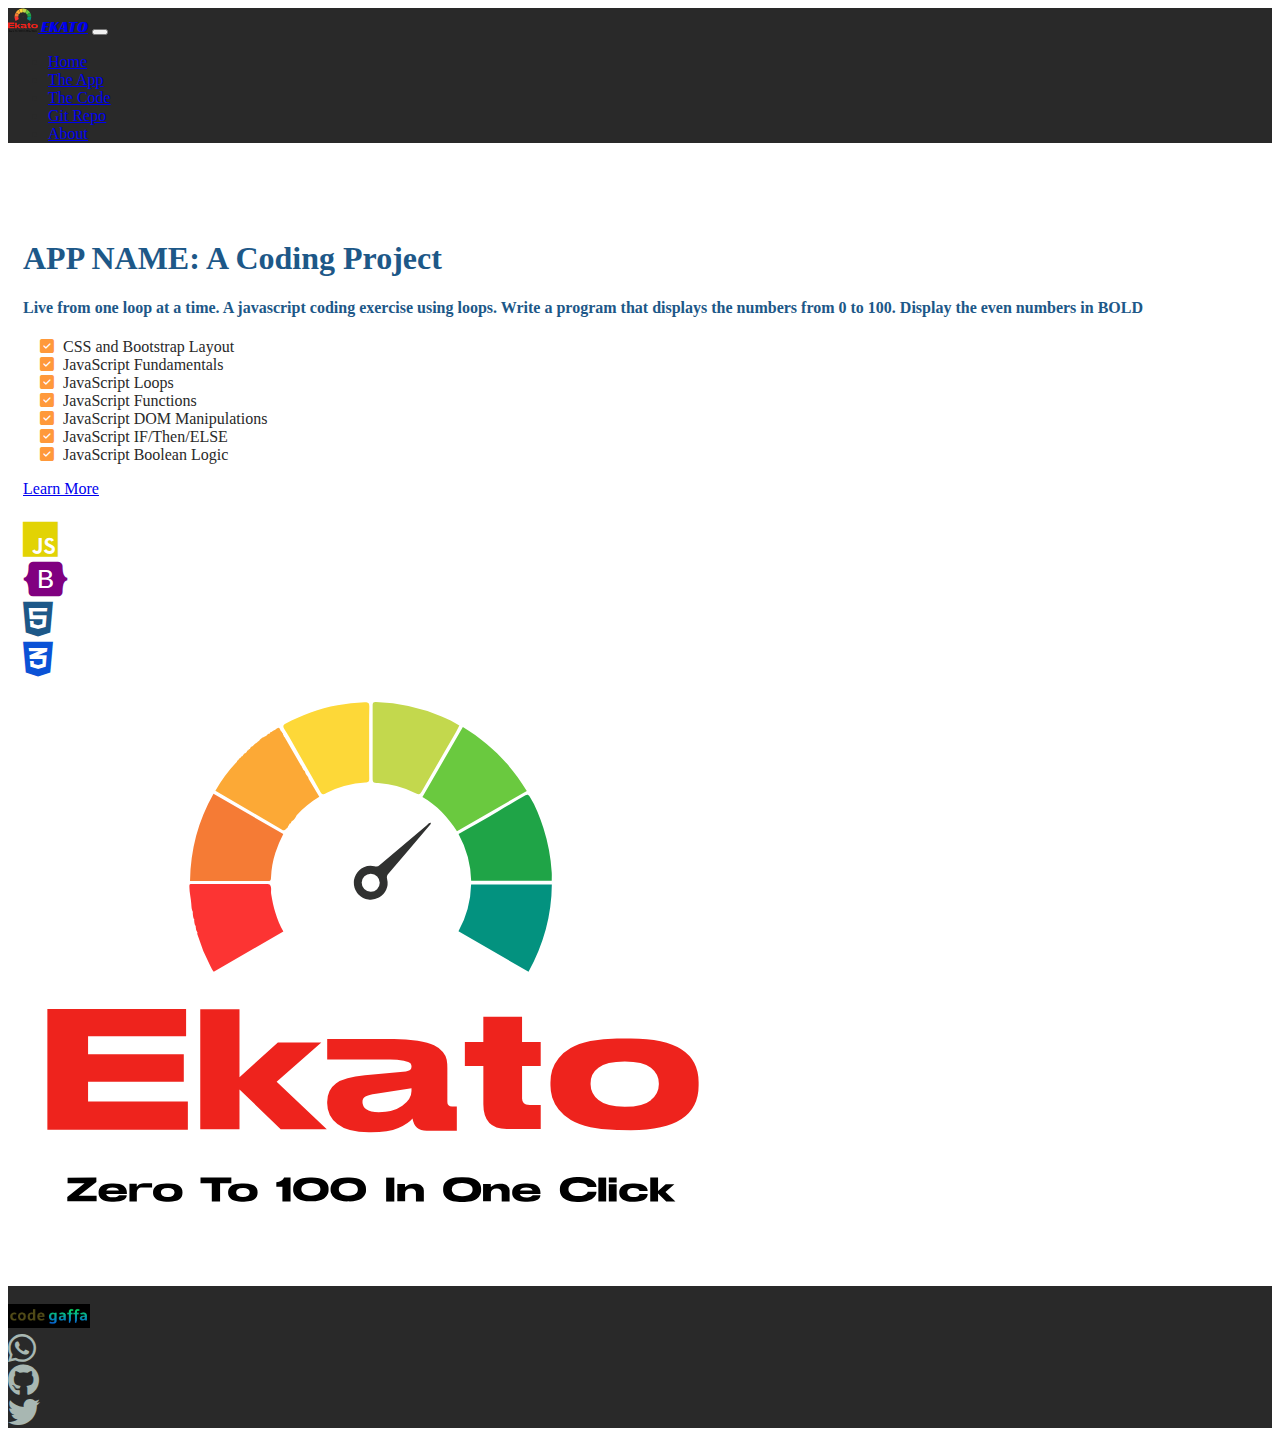
<file: index.html>
<!doctype html>
<html lang="en" class="h-100">

<head>
    <title>App Name: A Coding Project by Code Gaffa</title>
    <!-- Required meta tags -->
    <meta charset="utf-8">
    <meta name="viewport" content="width=device-width, initial-scale=1, shrink-to-fit=no">

    <!-- Bootstrap CSS -->
    <link href="https://cdn.jsdelivr.net/npm/bootstrap@5.1.1/dist/css/bootstrap.min.css" rel="stylesheet"
        integrity="sha384-F3w7mX95PdgyTmZZMECAngseQB83DfGTowi0iMjiWaeVhAn4FJkqJByhZMI3AhiU" crossorigin="anonymous">

    <!--fontawesome-->
    <link rel="stylesheet" href="https://cdnjs.cloudflare.com/ajax/libs/font-awesome/6.7.2/css/all.min.css" 
    integrity="sha512-Evv84Mr4kqVGRNSgIGL/F/aIDqQb7xQ2vcrdIwxfjThSH8CSR7PBEakCr51Ck+w+/U6swU2Im1vVX0SVk9ABhg==" 
    crossorigin="anonymous" referrerpolicy="no-referrer" />

    <!--racing sans font-->
    <link rel="preconnect" href="https://fonts.googleapis.com">
    <link rel="preconnect" href="https://fonts.gstatic.com" crossorigin>
    <link href="https://fonts.googleapis.com/css2?family=Oleo+Script:wght@400;700&family=Poppins:ital,wght@0,100;0,200;0,300;0,400;0,500;0,600;0,700;0,800;0,900;1,100;1,200;1,300;1,400;1,500;1,600;1,700;1,800;1,900&family=Racing+Sans+One&display=swap" rel="stylesheet">
    
    <!--css-->
    <link href="css/site.css" rel="stylesheet"> 

    <!--fav icon-->
    <link rel="icon" type="image/png" href="img/EKATO.svg">
</head>

<body class="d-flex flex-column h-100">
<!--Nav section-->
<nav class="navbar navbar-expand-md navbar-dark fixed-top bg-dark">
    <div class="container-fluid">
        <a class="navbar-brand logoFont" href="#"><img src="img/EKATO.svg" class="d-inline-block align-text-top" 
            width="30" height="24"> EKATO</a>
        <button class="navbar-toggler" type="button" data-bs-toggle="collapse" data-bs-target="#navbarCollapse"
            aria-controls="navbarCollapse" aria-expanded="false" aria-label="Toggle navigation">
            <span class="navbar-toggler-icon"></span>
        </button>
        <div class="collapse navbar-collapse" id="navbarCollapse">
            <ul class="navbar-nav me-auto mb-2 mb-md-0">
                <li class="nav-item">
                    <a class="nav-link active" aria-current="page" href="index.html">Home</a>
                </li>
                <li class="nav-item">
                    <a class="nav-link" href="app.html">The App</a>
                </li>
                <li class="nav-item">
                    <a class="nav-link" href="code.html">The Code</a>
                </li>
                <li class="nav-item">
                    <a class="nav-link" target="_blank" href="https://github.com/Dev-Henry">Git Repo</a>
                </li>
                <li class="nav-item">
                    <a class="nav-link" target="_blank" href="https://devhenry.netlify.app">About</a>
                </li>
            </ul>
        </div>
    </div>
</nav>

<!--main section-->
    <main class="flex-shrink-0">
       <div class="container col-xxl-8 px-4 py-5">
          <div class="row g-5 py-5 row-cols-1 row-cols-lg-2">
            <div class="col order-last order-lg-first">
                <h1 class="display-5 fw-bold lh-1 mb-3">APP NAME: A Coding Project</h1>
                <h4 class="lead"> Live from one loop at a time. A javascript coding exercise using loops. Write a 
                    program that displays the numbers from 0 to 100. Display the even numbers in <strong>BOLD</strong>
                </h4>
                <ul class="fa-ul pt-2 checklist">
                    <li><span class="fa-li"><i class="fas fa-check-square"></i></span>CSS and Bootstrap Layout</li>
                    <li><span class="fa-li"><i class="fas fa-check-square"></i></span>JavaScript Fundamentals</li>
                    <li><span class="fa-li"><i class="fas fa-check-square"></i></span>JavaScript Loops</li>
                    <li><span class="fa-li"><i class="fas fa-check-square"></i></span>JavaScript Functions</li>
                    <li><span class="fa-li"><i class="fas fa-check-square"></i></span>JavaScript DOM Manipulations</li>
                    <li><span class="fa-li"><i class="fas fa-check-square"></i></span>JavaScript IF/Then/ELSE</li>
                    <li><span class="fa-li"><i class="fas fa-check-square"></i></span>JavaScript Boolean Logic</li>
                </ul>
                <div>
                    <a type="button" class="btn btn-outline-dark btn-lg px-4 me-md-2" href="app.html">Learn More</a>
                </div>
                <h5 class="fw-bold mt-3">
                    <div class="d-flex">
                        <div class="row">
                            <div class="col"><i class="fa-brands fa-js fa-3x jsicon"></i></div>
                            <div class="col"><i class="fa-brands fa-bootstrap fa-3x bsicon"></i></div>
                            <div class="col"><i class="fa-brands fa-html5 fa-3x htmml5icon"></i></div>
                            <div class="col"><i class="fa-brands fa-css3-alt fa-3x css3icon"></i></div>
                        </div>
                    </div>
                </h5>
            </div>
            <div class="col d-flex align-content-center">
                <!--logo section-->
                <img src="img/EKATO.svg" class="img-fluid center-block d-block mx-auto"
                width="700" height="500" alt="ekato app logo">
            </div>
          </div>
       </div>
    </main>

<!--footer section-->
    <footer class="footer mt-auto py-3">
        <div class="container-fluid">
            <div class="row row-cols-1 row-cols-lg-3 gy-2">
                <div class="col order-last order-lg-first text-light">
                    <div><span class="text-muted">&copy;2025</span> Code Gaffa | hagbeko89@gmail.com</div>
                </div>
                <div class="col d-flex align-items-center justify-content-start justify-content-lg-center">
                    <img src="img/CodeGaffa-Logo1.jpg" alt="code gaffa logo" height="24">
                </div>
                <div class="col d-flex align-items-center justify-content-start justify-content-lg-end">
                    <div class="row">
                        <div class="col social"><a href="https://wa.me/233248110635?text=Hello%20there!%20How%20can%20I%20assist%20you%20today" target="_blank"><i class="fab fa-whatsapp fa-2x"></i></a></div>
                        <div class="col social"><a href="https://github.com/Dev-Henry" target="_blank"><i class="fab fa-github fa-2x"></i></a></div>
                        <div class="col social"><a href="https://x.com/henry_agbeko" target="_blank"><i class="fab fa-twitter fa-2x"></i></a></div>
                    </div>
                </div>
            </div>
        </div>
    </footer>

    <!-- Bootstrap JS -->
    <script src="https://cdn.jsdelivr.net/npm/bootstrap@5.1.1/dist/js/bootstrap.bundle.min.js"
        integrity="sha384-/bQdsTh/da6pkI1MST/rWKFNjaCP5gBSY4sEBT38Q/9RBh9AH40zEOg7Hlq2THRZ" crossorigin="anonymous">
    </script>

</body>
</html>
</file>
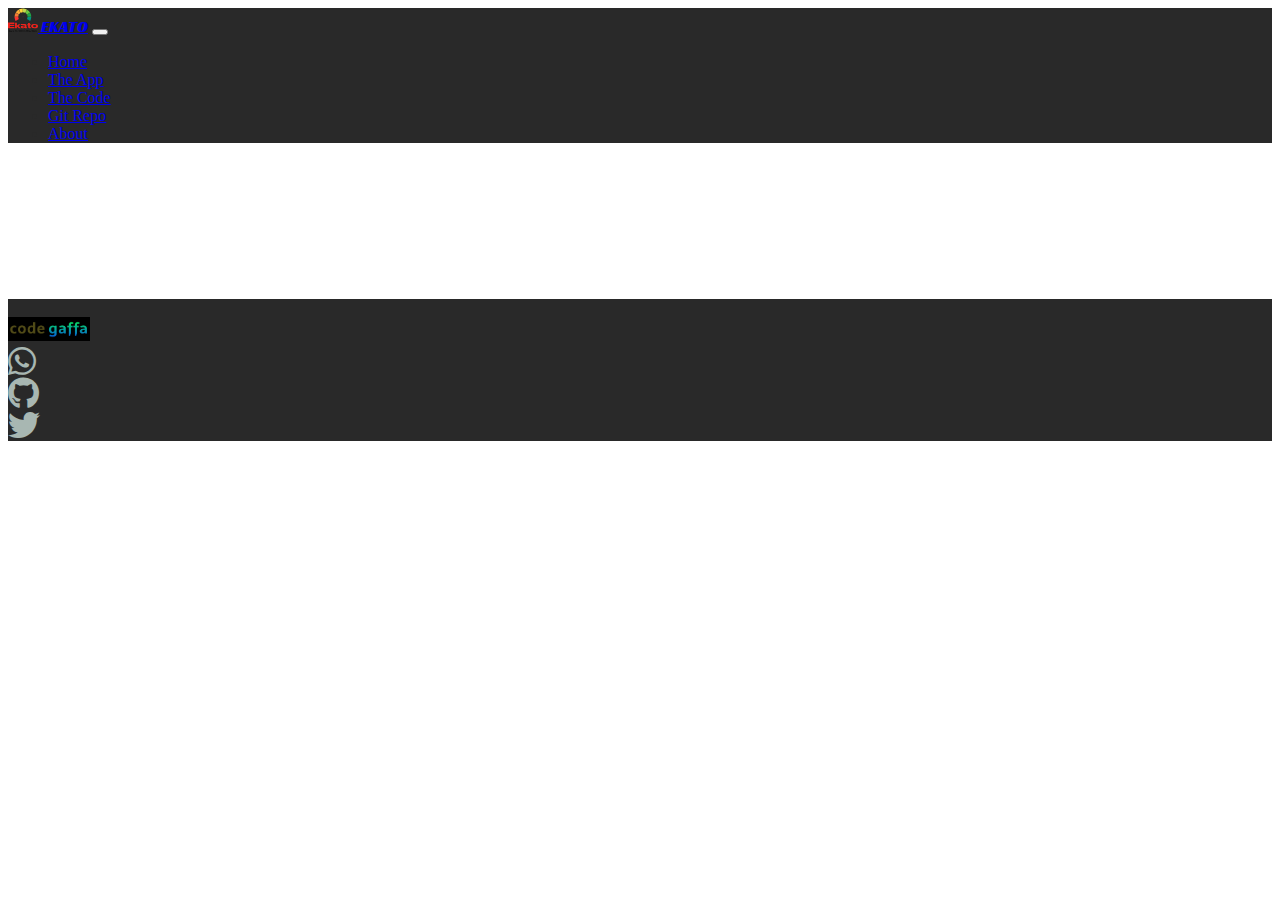
<file: app.html>
<!doctype html>
<html lang="en" class="h-100">

<head>
    <title>App Name: A Coding Project by Code Gaffa</title>
    <!-- Required meta tags -->
    <meta charset="utf-8">
    <meta name="viewport" content="width=device-width, initial-scale=1, shrink-to-fit=no">

    <!-- Bootstrap CSS -->
    <link href="https://cdn.jsdelivr.net/npm/bootstrap@5.1.1/dist/css/bootstrap.min.css" rel="stylesheet"
        integrity="sha384-F3w7mX95PdgyTmZZMECAngseQB83DfGTowi0iMjiWaeVhAn4FJkqJByhZMI3AhiU" crossorigin="anonymous">

    <!--fontawesome-->
    <link rel="stylesheet" href="https://cdnjs.cloudflare.com/ajax/libs/font-awesome/6.7.2/css/all.min.css" 
    integrity="sha512-Evv84Mr4kqVGRNSgIGL/F/aIDqQb7xQ2vcrdIwxfjThSH8CSR7PBEakCr51Ck+w+/U6swU2Im1vVX0SVk9ABhg==" 
    crossorigin="anonymous" referrerpolicy="no-referrer" />

    <!--racing sans font-->
    <link rel="preconnect" href="https://fonts.googleapis.com">
    <link rel="preconnect" href="https://fonts.gstatic.com" crossorigin>
    <link href="https://fonts.googleapis.com/css2?family=Oleo+Script:wght@400;700&family=Poppins:ital,wght@0,100;0,200;0,300;0,400;0,500;0,600;0,700;0,800;0,900;1,100;1,200;1,300;1,400;1,500;1,600;1,700;1,800;1,900&family=Racing+Sans+One&display=swap" rel="stylesheet">

    <!--css-->
    <link href="css/site.css" rel="stylesheet">

    <!--fav icon-->
    <link rel="icon" type="image/png" href="img/EKATO.svg">
</head>

<body class="d-flex flex-column h-100">
<!--Nav section-->
<nav class="navbar navbar-expand-md navbar-dark fixed-top bg-dark">
    <div class="container-fluid">
        <a class="navbar-brand logoFont" href="#"><img src="img/EKATO.svg" class="d-inline-block align-text-top" 
            width="30" height="24"> EKATO</a>
        <button class="navbar-toggler" type="button" data-bs-toggle="collapse" data-bs-target="#navbarCollapse"
            aria-controls="navbarCollapse" aria-expanded="false" aria-label="Toggle navigation">
            <span class="navbar-toggler-icon"></span>
        </button>
        <div class="collapse navbar-collapse" id="navbarCollapse">
            <ul class="navbar-nav me-auto mb-2 mb-md-0">
                <li class="nav-item">
                    <a class="nav-link" href="index.html">Home</a>
                </li>
                <li class="nav-item">
                    <a class="nav-link active" aria-current="page" href="app.html">The App</a>
                </li>
                <li class="nav-item">
                    <a class="nav-link" href="code.html">The Code</a>
                </li>
                <li class="nav-item">
                    <a class="nav-link" target="_blank" href="https://github.com/Dev-Henry">Git Repo</a>
                </li>
                <li class="nav-item">
                    <a class="nav-link" target="_blank" href="https://devhenry.netlify.app">About</a>
                </li>
            </ul>
        </div>
    </div>
</nav>

    <!--main section-->
    <main class="flex-shrink-0">
        <div class="container mb-3">

        </div>
    </main>

    <!--footer section-->
    <footer class="footer mt-auto py-3">
        <div class="container-fluid">
            <div class="row row-cols-1 row-cols-lg-3 gy-2">
                <div class="col order-last order-lg-first text-light">
                    <div><span class="text-muted">&copy;2025</span> Code Gaffa | hagbeko89@gmail.com</div>
                </div>
                <div class="col d-flex align-items-center justify-content-start justify-content-lg-center">
                    <img src="img/CodeGaffa-Logo1.jpg" alt="code gaffa logo" height="24">
                </div>
                <div class="col d-flex align-items-center justify-content-start justify-content-lg-end">
                    <div class="row">
                        <div class="col social"><a href="https://wa.me/233248110635?text=Hello%20there!%20How%20can%20I%20assist%20you%20today" target="_blank"><i class="fab fa-whatsapp fa-2x"></i></a></div>
                        <div class="col social"><a href="https://github.com/Dev-Henry" target="_blank"><i class="fab fa-github fa-2x"></i></a></div>
                        <div class="col social"><a href="https://x.com/henry_agbeko" target="_blank"><i class="fab fa-twitter fa-2x"></i></a></div>
                    </div>
                </div>
            </div>
        </div>
    </footer>

       <!-- Bootstrap JS -->
       <script src="https://cdn.jsdelivr.net/npm/bootstrap@5.1.1/dist/js/bootstrap.bundle.min.js"
       integrity="sha384-/bQdsTh/da6pkI1MST/rWKFNjaCP5gBSY4sEBT38Q/9RBh9AH40zEOg7Hlq2THRZ" crossorigin="anonymous">
   </script>

   <!--external Javascript-->
   <script src="js/site.js"></script>   

</body>
</html>
</file>
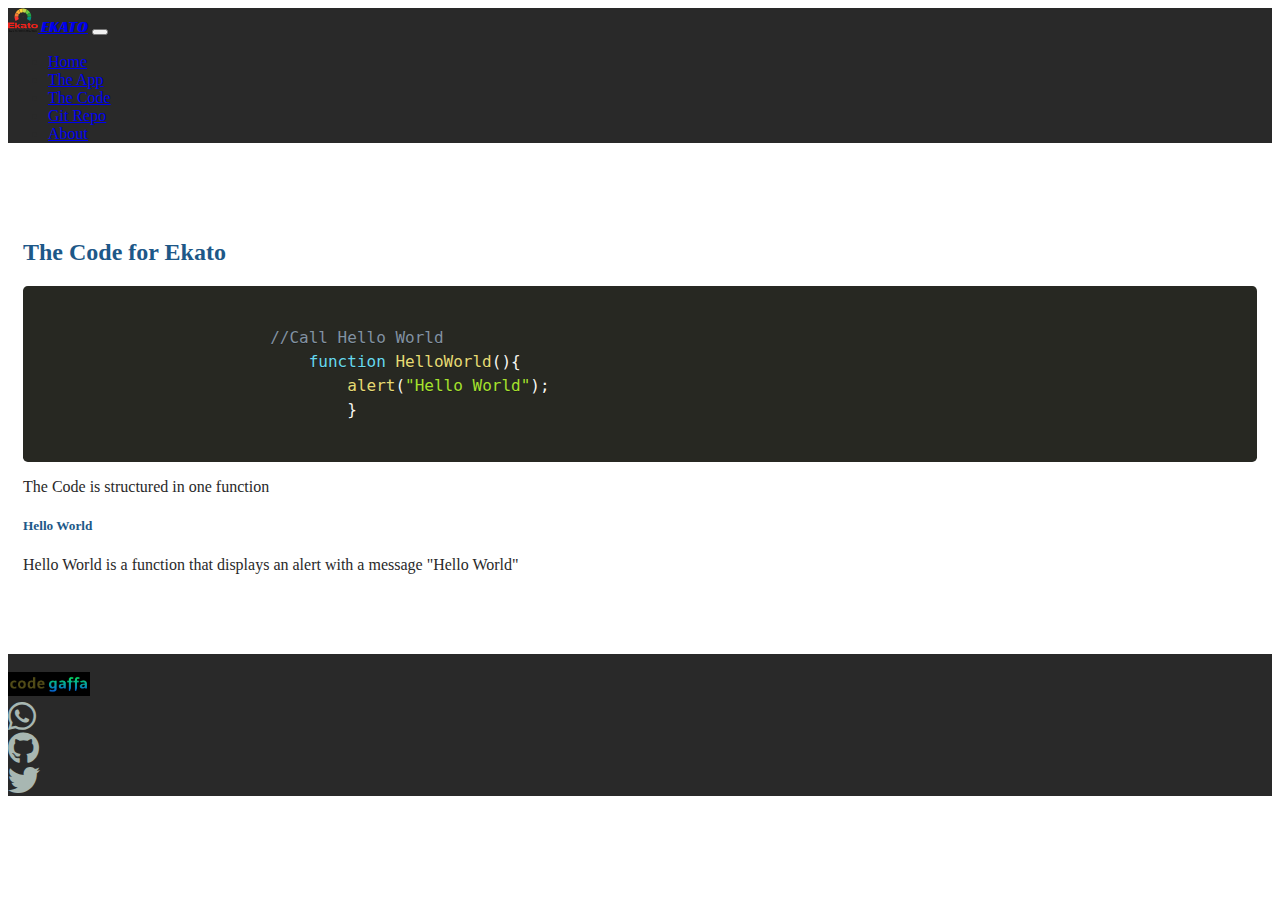
<file: code.html>
<!doctype html>
<html lang="en" class="h-100">

<head>
    <title>App Name: A Coding Project by Code Gaffa</title>
    <!-- Required meta tags -->
    <meta charset="utf-8">
    <meta name="viewport" content="width=device-width, initial-scale=1, shrink-to-fit=no">

    <!-- Bootstrap CSS -->
    <link href="https://cdn.jsdelivr.net/npm/bootstrap@5.1.1/dist/css/bootstrap.min.css" rel="stylesheet"
        integrity="sha384-F3w7mX95PdgyTmZZMECAngseQB83DfGTowi0iMjiWaeVhAn4FJkqJByhZMI3AhiU" crossorigin="anonymous">

    <!--fontawesome-->
    <link rel="stylesheet" href="https://cdnjs.cloudflare.com/ajax/libs/font-awesome/6.7.2/css/all.min.css" 
    integrity="sha512-Evv84Mr4kqVGRNSgIGL/F/aIDqQb7xQ2vcrdIwxfjThSH8CSR7PBEakCr51Ck+w+/U6swU2Im1vVX0SVk9ABhg==" 
    crossorigin="anonymous" referrerpolicy="no-referrer" />

    <!--racing sans font-->
    <link rel="preconnect" href="https://fonts.googleapis.com">
    <link rel="preconnect" href="https://fonts.gstatic.com" crossorigin>
    <link href="https://fonts.googleapis.com/css2?family=Oleo+Script:wght@400;700&family=Poppins:ital,wght@0,100;0,200;0,300;0,400;0,500;0,600;0,700;0,800;0,900;1,100;1,200;1,300;1,400;1,500;1,600;1,700;1,800;1,900&family=Racing+Sans+One&display=swap" rel="stylesheet">

    <!--css-->
    <link href="css/site.css" rel="stylesheet">

    <!--fav icon-->
    <link rel="icon" type="image/png" href="img/EKATO.svg">

    <!--Prism-->
    <link href="css/prism.css" rel="stylesheet">
</head>

<body class="d-flex flex-column h-100">
<!--Nav section-->
<nav class="navbar navbar-expand-md navbar-dark fixed-top bg-dark">
    <div class="container-fluid">
        <a class="navbar-brand logoFont" href="#"><img src="img/EKATO.svg" class="d-inline-block align-text-top" 
            width="30" height="24"> EKATO</a>
        <button class="navbar-toggler" type="button" data-bs-toggle="collapse" data-bs-target="#navbarCollapse"
            aria-controls="navbarCollapse" aria-expanded="false" aria-label="Toggle navigation">
            <span class="navbar-toggler-icon"></span>
        </button>
        <div class="collapse navbar-collapse" id="navbarCollapse">
            <ul class="navbar-nav me-auto mb-2 mb-md-0">
                <li class="nav-item">
                    <a class="nav-link"  href="index.html">Home</a>
                </li>
                <li class="nav-item">
                    <a class="nav-link" href="app.html">The App</a>
                </li>
                <li class="nav-item">
                    <a class="nav-link active" href="code.html">The Code</a>
                </li>
                <li class="nav-item">
                    <a class="nav-link" aria-current="page" target="_blank" href="https://github.com/Dev-Henry">Git Repo</a>
                </li>
                <li class="nav-item">
                    <a class="nav-link" target="_blank" href="https://devhenry.netlify.app">About</a>
                </li>
            </ul>
        </div>
    </div>
</nav>


    <!--main section-->
    <main class="flex-shrink-0">
        <div class="container py-4 px-5 mt-5">
            <h2 class="border-1 border-bottom border-dark">The Code for Ekato</h2>
            <div class="row row-cols-1 row-cols-lg-2">
                <div class="col-lg-8">
                    <pre class="line-numbers"><code class="language-javascript">
                        //Call Hello World
                            function HelloWorld(){
                                alert("Hello World");
                                }
                    </code></pre>
                </div>
                <div class="col-lg-4">
                    <p>The Code is structured in one function</p>
                    <h5>Hello World</h5>
                    <p>Hello World is a function that displays an alert with a message "Hello World"</p>
                </div>
            </div>
        </div>
    </main>

    <!--footer section-->
    <footer class="footer mt-auto py-3">
        <div class="container-fluid">
            <div class="row row-cols-1 row-cols-lg-3 gy-2">
                <div class="col order-last order-lg-first text-light">
                    <div><span class="text-muted">&copy;2025</span> Code Gaffa | hagbeko89@gmail.com</div>
                </div>
                <div class="col d-flex align-items-center justify-content-start justify-content-lg-center">
                    <img src="img/CodeGaffa-Logo1.jpg" alt="code gaffa logo" height="24">
                </div>
                <div class="col d-flex align-items-center justify-content-start justify-content-lg-end">
                    <div class="row">
                        <div class="col social"><a href="https://wa.me/233248110635?text=Hello%20there!%20How%20can%20I%20assist%20you%20today" target="_blank"><i class="fab fa-whatsapp fa-2x"></i></a></div>
                        <div class="col social"><a href="https://github.com/Dev-Henry" target="_blank"><i class="fab fa-github fa-2x"></i></a></div>
                        <div class="col social"><a href="https://x.com/henry_agbeko" target="_blank"><i class="fab fa-twitter fa-2x"></i></a></div>
                    </div>
                </div>
            </div>
        </div>
    </footer>

       <!-- Bootstrap JS -->
       <script src="https://cdn.jsdelivr.net/npm/bootstrap@5.1.1/dist/js/bootstrap.bundle.min.js"
       integrity="sha384-/bQdsTh/da6pkI1MST/rWKFNjaCP5gBSY4sEBT38Q/9RBh9AH40zEOg7Hlq2THRZ" crossorigin="anonymous">
   </script>

   <script src="js/prism.js"></script>
   <script>
    Prism.plugins.NormalizeWhitespace.setDefaults({
'remove-trailing': true,
'remove-indent': true,
'left-trim': true,
'right-trim': true
})
   </script>
</body>
</html>
</file>
<file: css/site.css>
:root{
    --primary-color: #1d5888;
    --secondary-color: #ff993b;
    --dark-color: #292929;
    --white-color: #dff3ed;
}

body{
    color: var(--dark-color);
}

nav{
    background-color: var(--dark-color);
}

footer{
    background-color: var(--dark-color);
}

h1,h2,h3,h4,h5,h6{
    color: var(--primary-color);
}

footer{
    padding-right: 1rem;
}

footer .social>a{
    color: var(--white-color);
    opacity: 0.7;
}

footer .social>a:hover{
    opacity: 0.9;
    color: var(--secondary-color);
}

.bsicon{
    color: purple;
}

.jsicon{
    color: rgb(226, 211, 4)
}

.html5icon{
    color: orangered;
}

.css3icon{
    color: rgb(11, 82, 214);
}

.checklist >li i{
    color: var(--secondary-color);
}

code[class*="language-"],
        pre[class*="language-"] {
        white-space: pre-wrap;
        word-break: break-all;
        word-wrap: break-word;
    }   

.logoFont{
        font-family: "Racing Sans One", serif;
        font-weight: 400;
        font-style: normal;
}






    main>.container {
    padding: 60px 15px 0;
    margin-bottom: 5rem;
}
</file>
<file: css/prism.css>
/* PrismJS 1.29.0
https://prismjs.com/download.html#themes=prism-okaidia&languages=markup+css+clike+javascript */
code[class*=language-],pre[class*=language-]{color:#f8f8f2;background:0 0;text-shadow:0 1px rgba(0,0,0,.3);font-family:Consolas,Monaco,'Andale Mono','Ubuntu Mono',monospace;font-size:1em;text-align:left;white-space:pre;word-spacing:normal;word-break:normal;word-wrap:normal;line-height:1.5;-moz-tab-size:4;-o-tab-size:4;tab-size:4;-webkit-hyphens:none;-moz-hyphens:none;-ms-hyphens:none;hyphens:none}pre[class*=language-]{padding:1em;margin:.5em 0;overflow:auto;border-radius:.3em}:not(pre)>code[class*=language-],pre[class*=language-]{background:#272822}:not(pre)>code[class*=language-]{padding:.1em;border-radius:.3em;white-space:normal}.token.cdata,.token.comment,.token.doctype,.token.prolog{color:#8292a2}.token.punctuation{color:#f8f8f2}.token.namespace{opacity:.7}.token.constant,.token.deleted,.token.property,.token.symbol,.token.tag{color:#f92672}.token.boolean,.token.number{color:#ae81ff}.token.attr-name,.token.builtin,.token.char,.token.inserted,.token.selector,.token.string{color:#a6e22e}.language-css .token.string,.style .token.string,.token.entity,.token.operator,.token.url,.token.variable{color:#f8f8f2}.token.atrule,.token.attr-value,.token.class-name,.token.function{color:#e6db74}.token.keyword{color:#66d9ef}.token.important,.token.regex{color:#fd971f}.token.bold,.token.important{font-weight:700}.token.italic{font-style:italic}.token.entity{cursor:help}
</file>
